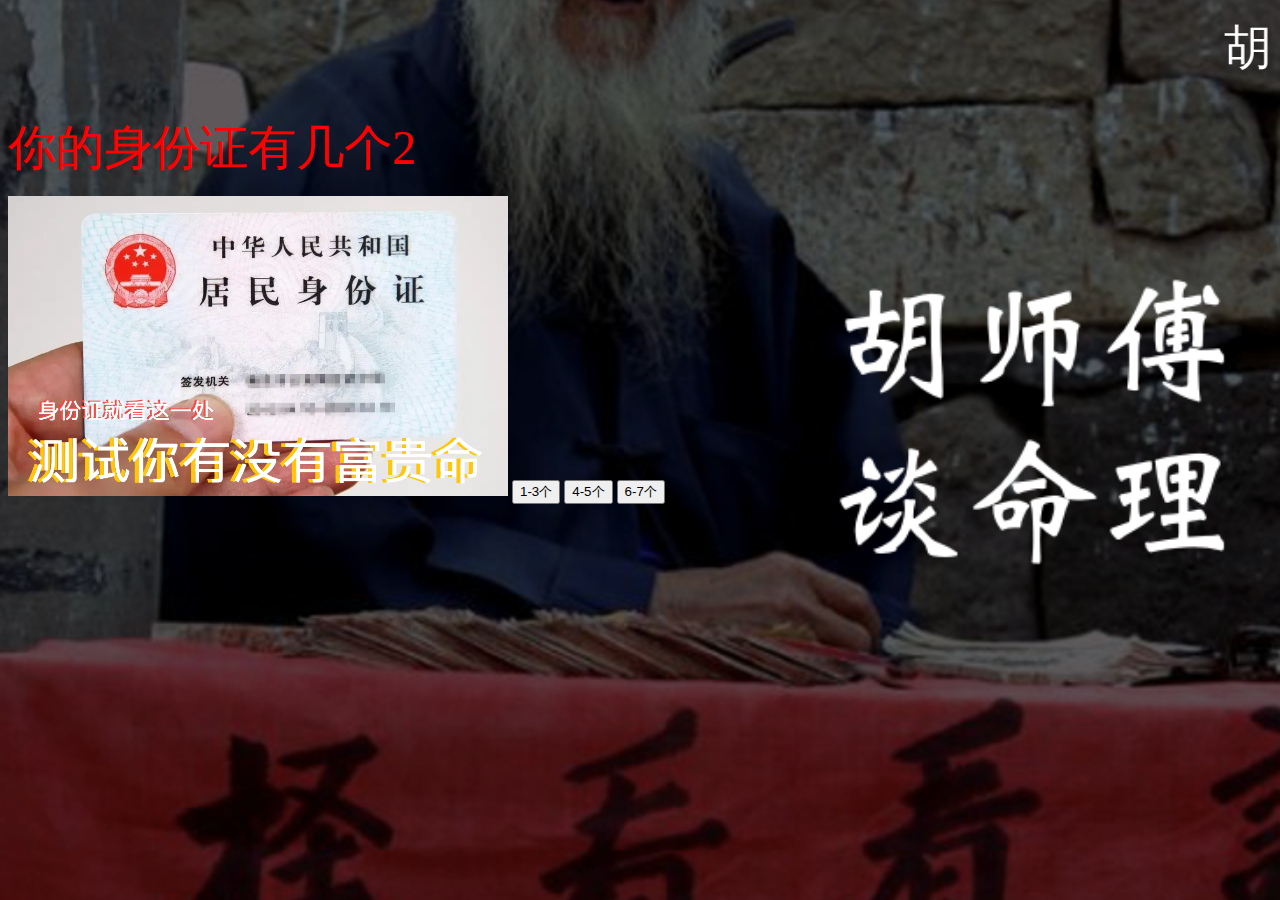
<file: index.html>
<!DOCTYPE html>
<html lang="en">
<head>
  <meta charset="utf-8">
  <meta name="viewport" content="width=device-width, initial-scale, initial-scale=1.0">
  <meta http-equiv="X-UA-Compatible" content="ie=edge">
  <title>全国唯一正宗！算明仙</title>
  <style>
  img{
    display: img src= "113.png" width="500px" height="300px";
  }
  html {
           height: 100%;
       }

       body {
           background-image: url(99.png);
           background-repeat: no-repeat;
           background-attachment: fixed;
           background-position: center;
           background-size: cover;
       }
  </style>
</head>
<body>
  <p><marquee behavior=scroll><font size="10" color="white">胡师傅 谈命理</font></p></marquee>
  <p><font size="10" color="red">你的身份证有几个2</font></p>
  <img src= "113.png" width="500px" height="300px" >
<SCRIPT LANGUAGE="JavaScript">
	function ioeP(){
	document.getElementById('oImg').style.display = "block";
  var response = prompt("请输入你的名字");
  alert("很遗憾  " + response + " 你将终生不得志，一生清贫度日");
	}

  function kkeP(){
	document.getElementById('bbcImg').style.display = "block";
  var response = prompt("请输入你的名字");
  alert("还好  " + response + " 您将于21岁成年时，和唐僧一起修行");
	}
  function reP(){
	document.getElementById('aakImg').style.display = "block";
  var response = prompt("请输入你的名字");
  alert("天下大喜  " + response + "您将收获世上最美丽的女人：许家煜，与她共度余生");
	}
	</SCRIPT>
	<img src='112.png' id="oImg" style='display:none' width="800px" hight="600px">
	<INPUT TYPE="button" value='1-3个' onclick="ioeP()">
  <img src='111.png' id="bbcImg" style='display:none' width="800px" hight="600px">
  <INPUT TYPE="button" value='4-5个' onclick="kkeP()">
  <img src='110.png' id="aakImg" style='display:none' width="800px" hight="600px">
  <INPUT TYPE="button" value='6-7个' onclick="reP()">

</body>


</html>
</file>
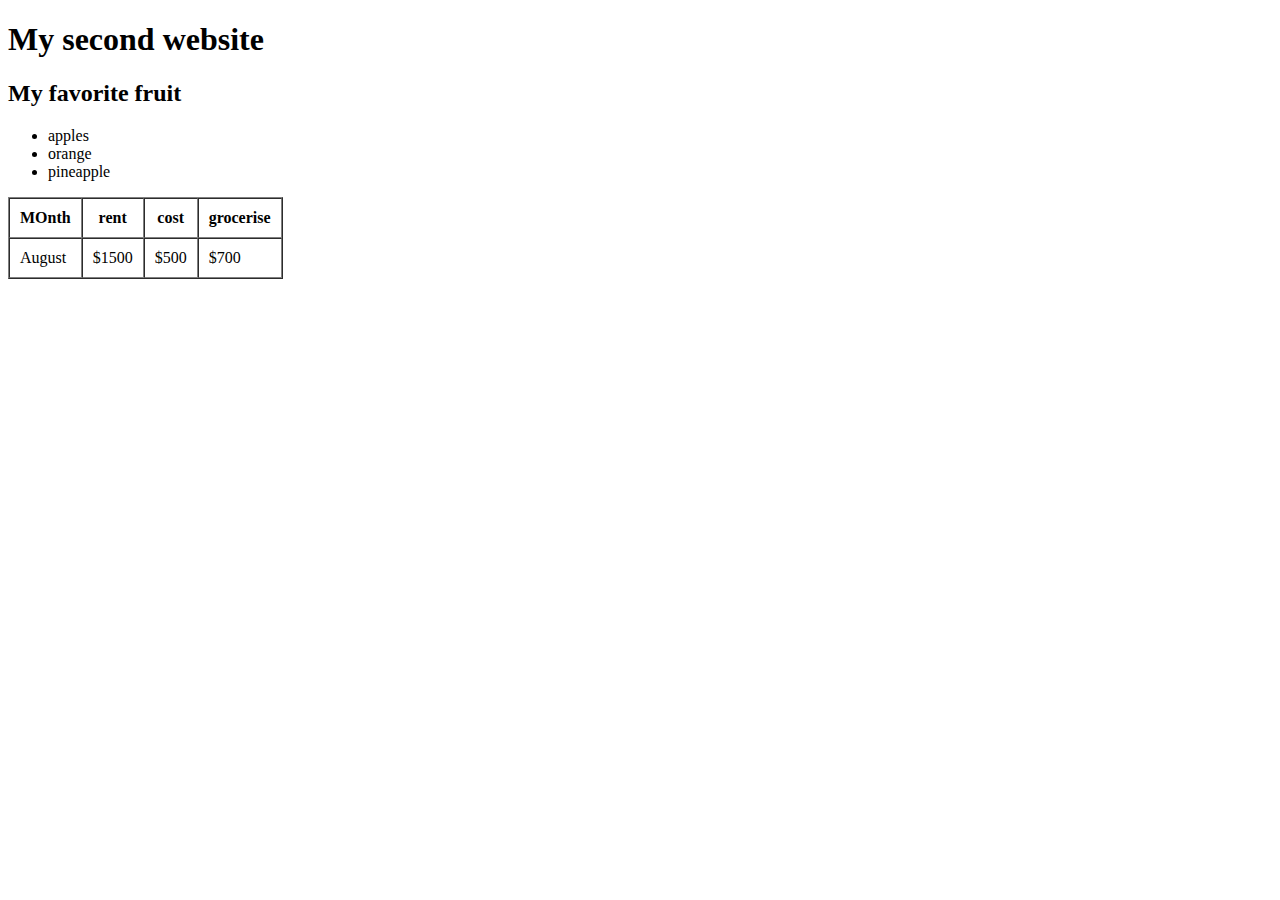
<file: exercise_2.html>
<!DOCTYPE html>
<html lang="en">
<head>
  <meta charset="utf-8">
  <title>my first web page</title>
</head>
<body>
  <h1>My second website</h1>
  <h2>My favorite fruit</h2>
  <ul>
    <li>apples</li>
    <li>orange</li>
    <li>pineapple</li>
  </ul>
  <table border="1" cellpadding="10" cellspacing="0">
    <tr>
      <th>MOnth</th>
      <th>rent</th>
      <th>cost</th>
      <th>grocerise</th>
    </tr>
    <tr>
      <td>August</td>
      <td>$1500</td>
      <td>$500</td>
      <td>$700</td>
    </tr>
  </table>
<footer>
</footer>
</body>
</html>
</file>
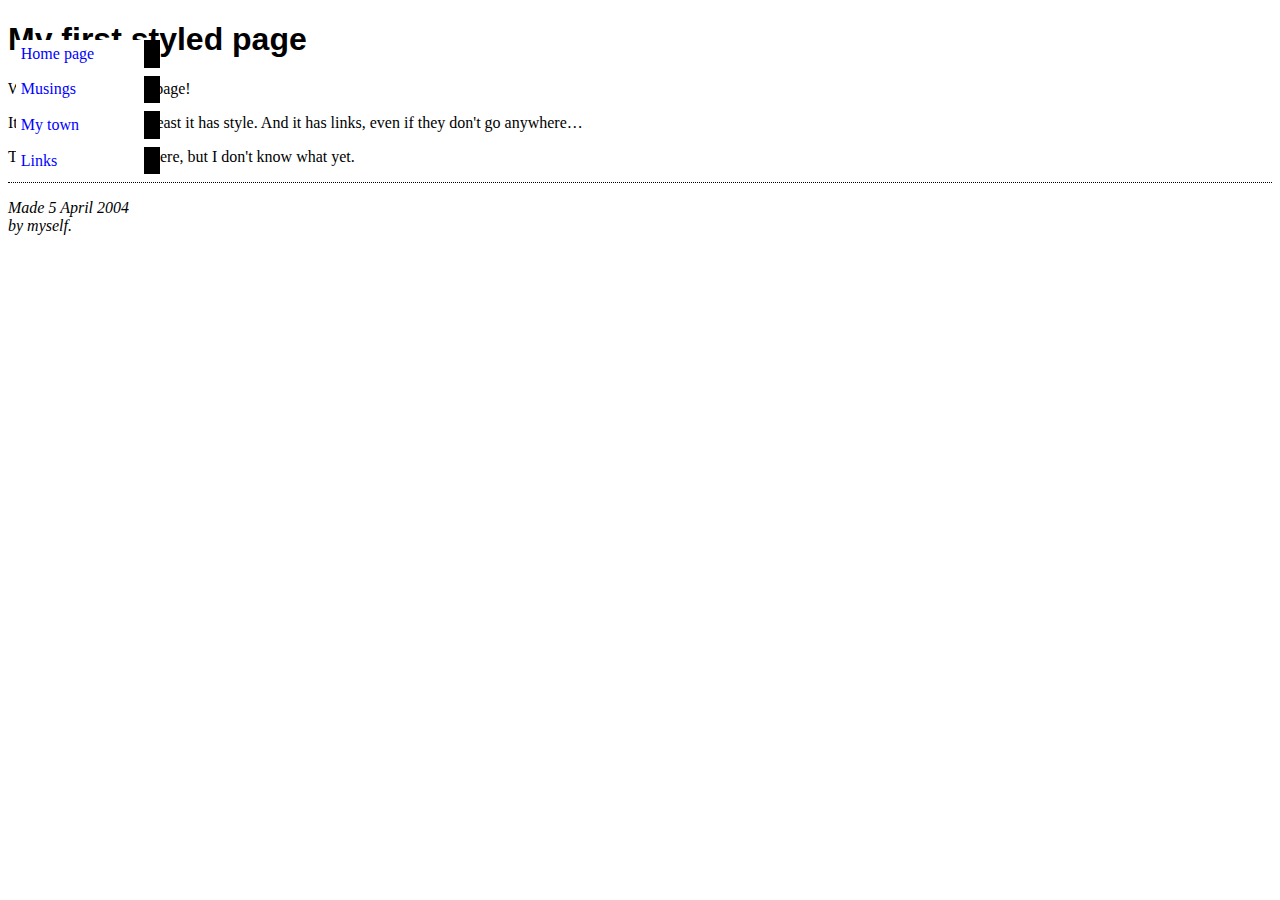
<file: exercise_3.html>
<!DOCTYPE html PUBLIC "-//W3C//DTD HTML 4.01//EN">
<html>
<head>
  <title>My first styled page</title>
  <link rel="stylesheet" href="mystyle.css">
</head>
<body>

<!-- Site navigation menu -->
<ul class="navbar">
  <li><a href="http://google.com">Home page</a>
  <li><a href="musings.html">Musings</a>
  <li><a href="town.html">My town</a>
  <li><a href="links.html">Links</a>
</ul>

<!-- Main content -->
<h1>My first styled page</h1>


<p>Welcome to my styled page!

<p>It lacks images, but at least it has style.
And it has links, even if they don't go
anywhere&hellip;

<p>There should be more here, but I don't know
what yet.

<!-- Sign and date the page, it's only polite! -->
<address>Made 5 April 2004<br>
  by myself.</address>

</body>
</html>
</file>
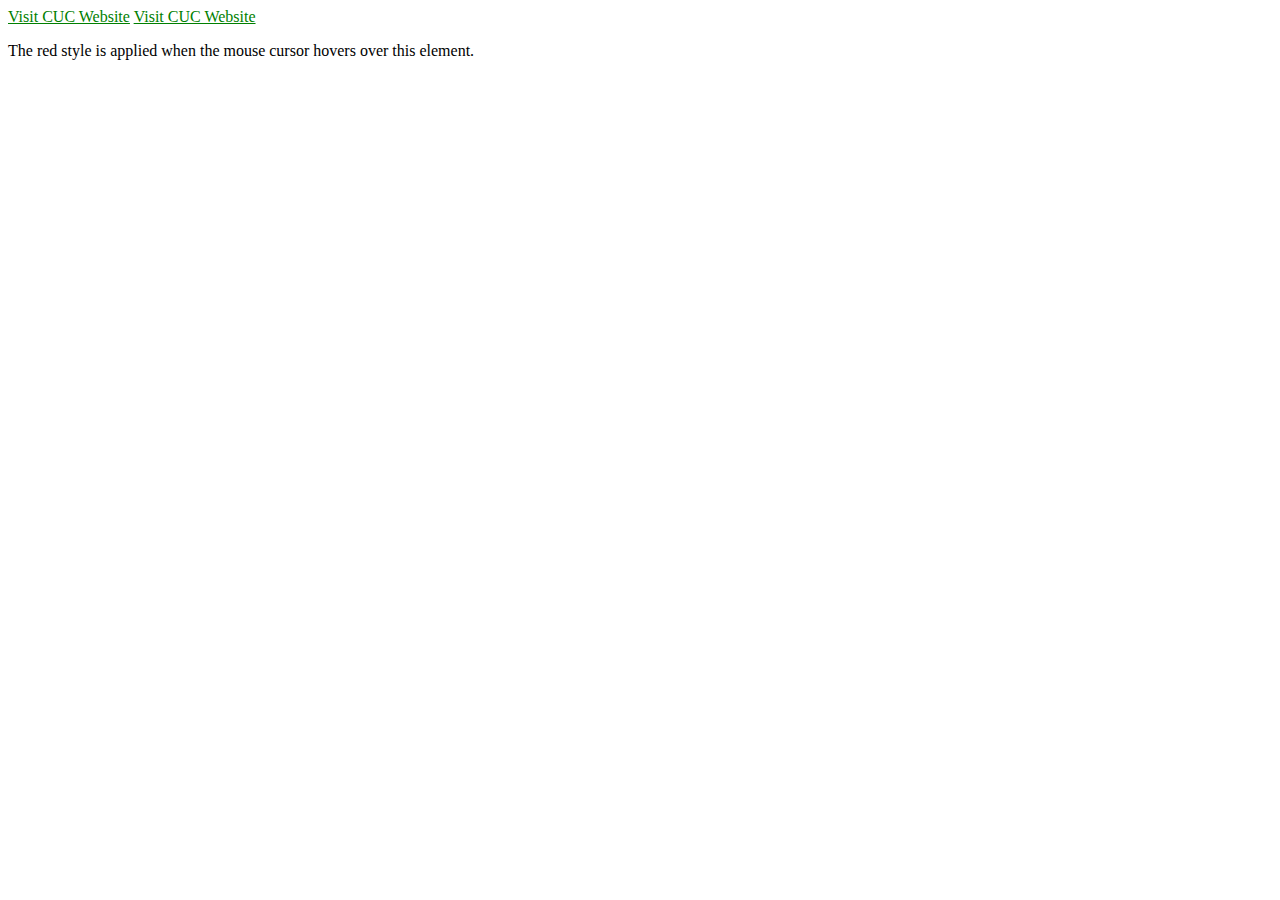
<file: exercise_4.html>
<!DOCTYPE html!>
<html lang="en">
<head>
  <meta charset="utf-8">
  <title>type="text/css"</title>
  <style type="text/css">
  a:link {color: green}
  a:visited {color: red}
  p:hover {color: red}
div strong {color:red;}
</style>
</head>
<body>
  <a href="http://by.cuc.edu.cn/">Visit CUC Website</a>
  <a href="http://by.cuc.edu.cn/">Visit CUC Website</a>
  <p>The red style is applied when the mouse cursor hovers over this element.</p>
</body>
</html>
</file>
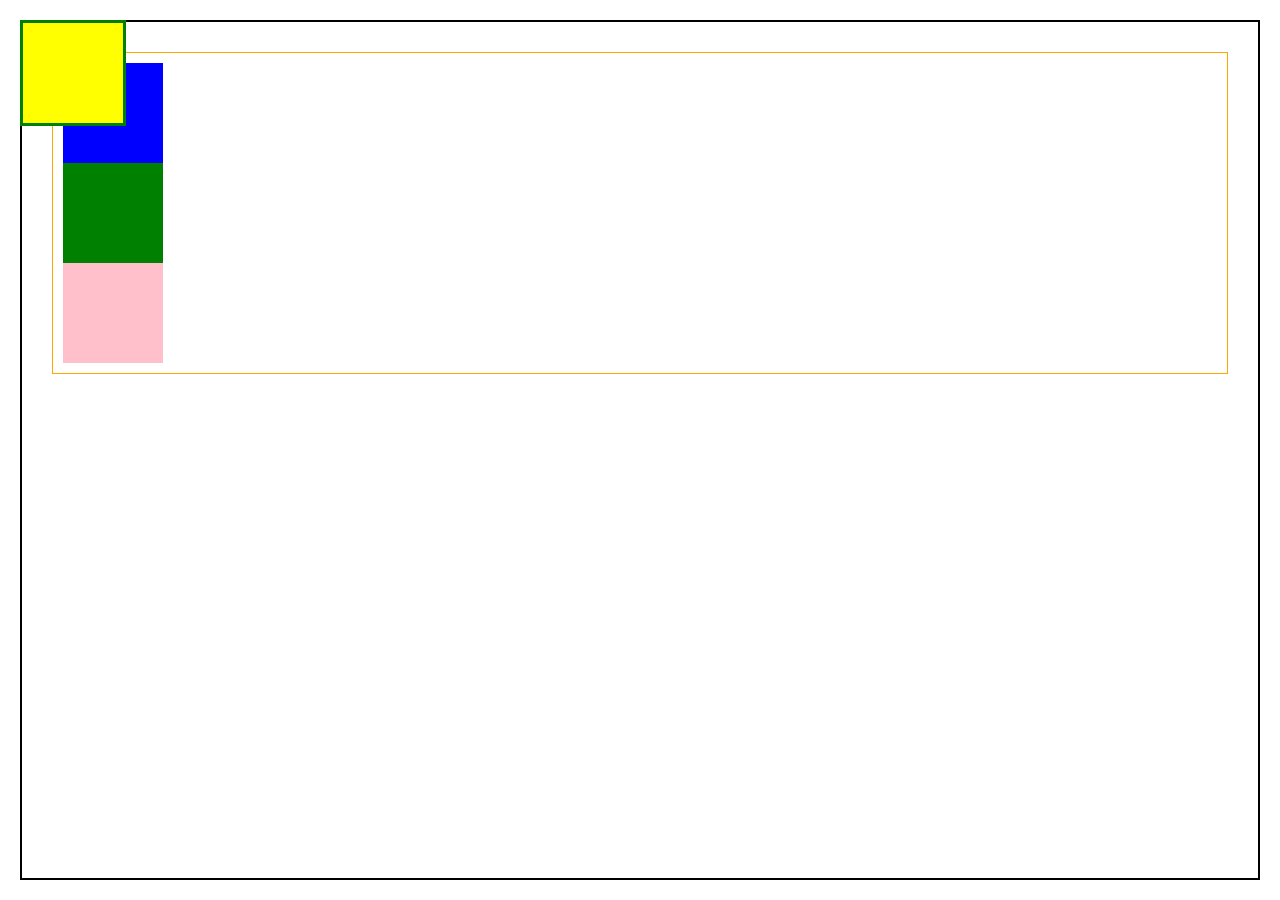
<file: exercise_5.html>
<!DOCTYPE! html>
<html>
<head>
  <meta charset="utf-8">
  <title>CSS Positioning</title>
  <style type="text/css">
  body{
    margin: 20px;
    border: solid 2px black;
  }
  .container{
    margin:30px;
    border: solid 1px orange;
    padding: 10px;
  }
  .box1{
    width:100px;
    height:100px;
    background:blue;
  }
  .box2{
    width:100px;
    height:100px;
    background:yellow;
    border: green solid;
    position:absolute;
    left:20px;
    top:20px;
  }
  .box3{
    width:100px;
    height:100px;
    background:green;
  }
  .box4{
    width:100px;
    height:100px;
    background:pink;
  }
  </style>

</head>
<body>
<div class="container">
  <div class="box1"></div>
  <div class="box2"></div>
  <div class="box3"></div>
  <div class="box4"></div>
</body>
</html>
</file>
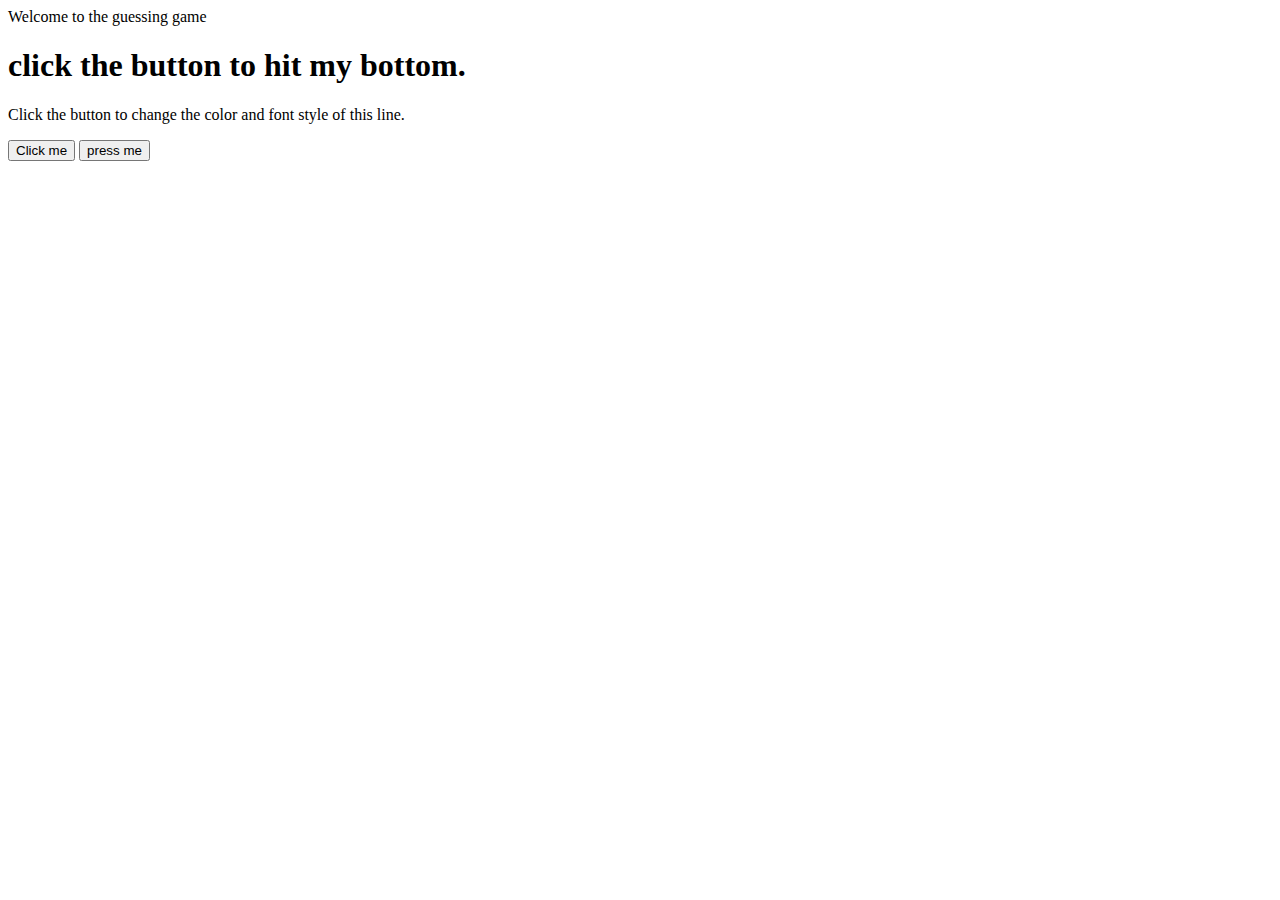
<file: exercise_6.html>
<!DOCTYPE html>
<html>
<head>
  <title>Javascript</title>
  <script src="script.js"></script>
</head>
<body>
    <h1>click the button to hit my bottom.</h1>
    <p id="momo">Click the button to change the color and font style of this line.</p>
    <button onclick ="sayhello()">Click me</button>
    <button onclick ="showTopic()">press me</button>
</body>
</html>
</file>
<file: mystyle.css>
<style type="text/css">
body {
  padding-left: 11em;
  font-family: Georgia, "Times New Roman",
        Times, serif;
  color: purple;
  background-color: #d8da3d }
ul.navbar {
  list-style-type: none;
  padding: 0;
  margin: 0;
  position: absolute;
  top: 2em;
  left: 1em;
  width: 9em }
h1 {
  font-family: Helvetica, Geneva, Arial,
        SunSans-Regular, sans-serif }
      ul.navbar li {
         background: white;
         margin: 0.5em 0;
         padding: 0.3em;
         border-right: 1em solid black }
       ul.navbar a {
         text-decoration: none }
       a:link {
         color: blue }
       a:visited {
         color: orange }
         address {
  margin-top: 1em;
  padding-top: 1em;
  border-top: thin dotted }
  </style>
</file>
